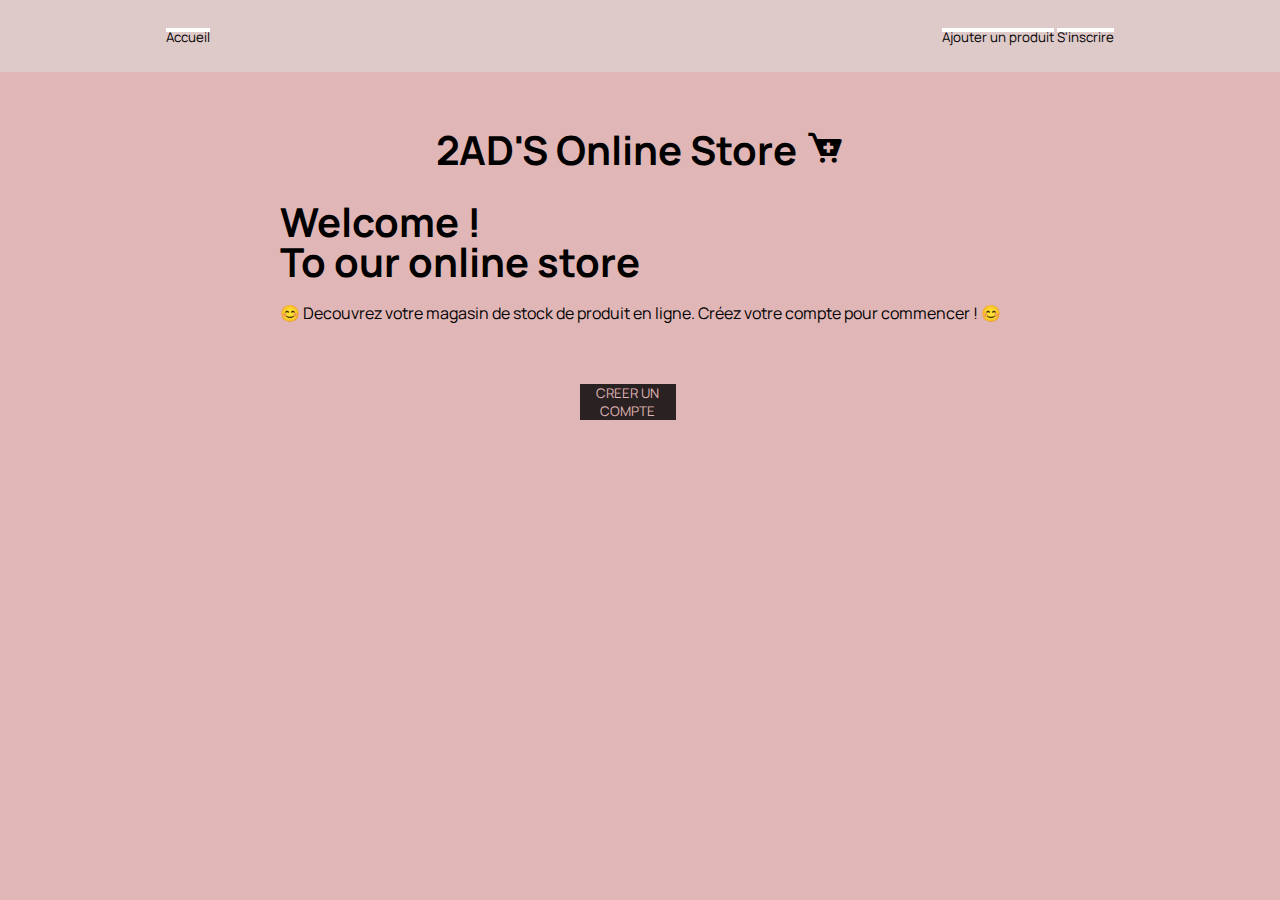
<file: index.html>
<!DOCTYPE html>
<html lang="en">
  <head>
    <meta charset="UTF-8" />
    <meta name="viewport" content="width=device-width, initial-scale=1.0" />
    <link
      href="https://unpkg.com/boxicons@2.1.4/css/boxicons.min.css"
      rel="stylesheet"
    />
    <link
      href="https://cdn.jsdelivr.net/npm/bootstrap@5.1.3/dist/css/bootstrap.min.css"
      rel="stylesheet"
      integrity="sha384-1BmE4kWBq78iYhFldvKuhfTAU6auU8tT94WrHftjDbrCEXSU1oBoqyl2QvZ6jIW3"
      crossorigin="anonymous"
    />
    <link rel="stylesheet" href="style.css" />
    <title>2AD STORE</title>
  </head>
  <body>
    <!-- menu de navigation  -->
    <header>
      <nav class="navbar navbar-light">
        <form class="">
          <button class="btn btn-outline-dark" type="button">Accueil</button>
        </form>

        <form class="">
          <button class="btn btn-outline-dark me-2" type="button">
            Ajouter un produit
          </button>
          <a href="#formulaire">
            <button
              class="btn btn-sm btn-outline-dark ms-5"
              id="signUp"
              type="button"
            >
              S'inscrire
            </button>
          </a>
        </form>
      </nav>
    </header>

    <!-- intro  & sign in before sign up form -->
    <div class="container">
      <div class="item">
        <h2>
          2AD'S Online Store
          <span class="logo-icon"><i class="bx bxs-cart-add"></i></span>
        </h2>

        <div class="text-item">
          <h2>
            Welcome ! <br />
            <span>To our online store</span>
          </h2>
          <p>
            😊 Decouvrez votre magasin de stock de produit en ligne. Créez
            votre compte pour commencer ! 😊
          </p>
        </div>
       
      </div>
      <div class="creation-compte">
        <a href="#formulaire"
          ><button
            class="btn btn-sm btn-outline-dark ms-5"
            id="creerCompte"
            type="button"
          >
            Creer un compte
          </button></a
        >
      </div>
      <div class="formulaire" id="formulaire">
        <h2>Inscription</h2>
        <form  action=""  method="" id="form">
          <div class="mb-2">
            <label for="prenom" class="form-label">Prenom</label>
            <input
              type="text"
              class="form-control"
              id="prenom"
              aria-describedby="prenomHelp"
            />
            <div id="prenomHelp" class="form-text">
            
            </div>
          </div>
          <div class="mb-2">
            <label for="nom" class="form-label">Nom</label>
            <input
              type="text"
              class="form-control"
              id="nom"
              
              aria-describedby="nomHelp"
            />
            <div id="nomHelp" class="form-text">
             
            </div>
          </div>
          <div class="mb-2">
            <label for="email" class="form-label">Email</label>
            <input
              type="email"
              class="form-control"
              id="email"
              aria-describedby="emailHelp"
            />
            <div id="emailHelp" class="form-text">
             
            </div>
          </div>
          <div class="mb-2">
            <label for="Password" class="form-label">Mot de pass</label>
            <input type="password" class="form-control" id="Password"  />
          </div>
          <div id="mdpHelp" class="form-text  ">
            
          </div>
          <div class="mb-2">
            <label for="confirmation" class="form-label">Confirmation</label>
            <input type="password" class="form-control" id="confirmation"  />
          </div>
          <div id="confirmHelp" class="form-text">
            
          </div>
          <div class="mb-2 form-check moreInfos">
            <label>Photo de profil : <input type="file" id="photo" accept="image/*" required></label><br>
          </div>
          
          <button type="submit" class="btn btn-primary">Valider</button>
          <div class="form-status"></div>
          
        </form>
        
      
    </div>
    <div id="progressContainer">
      <div id="progressBar">0%</div>
    </div>
  </div>
    <!-- Sign up part with form hidden then -->

    <script src="index.js"></script>
    <script
      src="https://cdn.jsdelivr.net/npm/bootstrap@5.1.3/dist/js/bootstrap.bundle.min.js"
      integrity="sha384-ka7Sk0Gln4gmtz2MlQnikT1wXgYsOg+OMhuP+IlRH9sENBO0LRn5q+8nbTov4+1p"
      crossorigin="anonymous"
    ></script>
  </body>
</html>
</file>
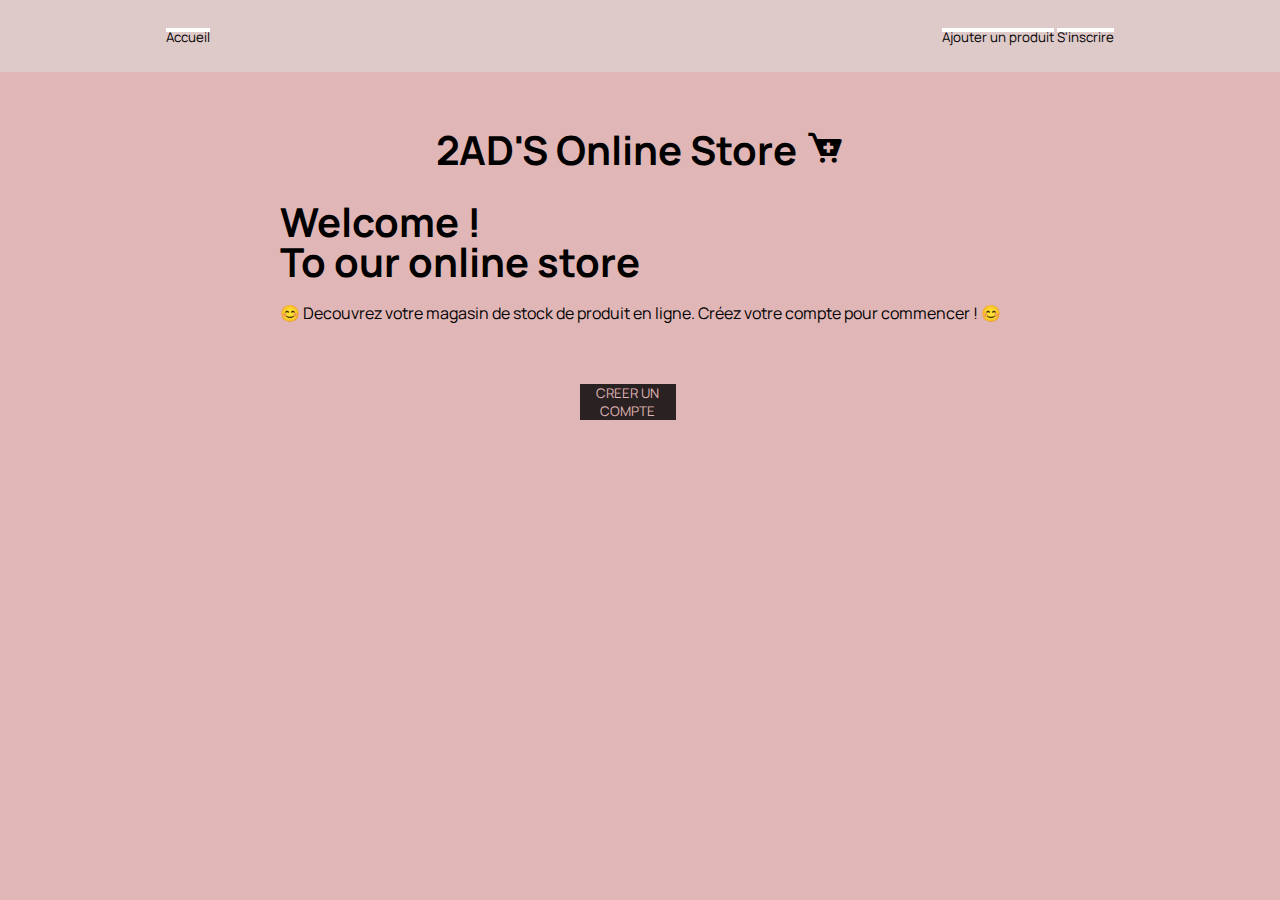
<file: accueil.html>
<!DOCTYPE html>
<html lang="en">
  <head>
    <meta charset="UTF-8" />
    <meta name="viewport" content="width=device-width, initial-scale=1.0" />
    <link
      href="https://unpkg.com/boxicons@2.1.4/css/boxicons.min.css"
      rel="stylesheet"
    />
    <link
      href="https://cdn.jsdelivr.net/npm/bootstrap@5.1.3/dist/css/bootstrap.min.css"
      rel="stylesheet"
      integrity="sha384-1BmE4kWBq78iYhFldvKuhfTAU6auU8tT94WrHftjDbrCEXSU1oBoqyl2QvZ6jIW3"
      crossorigin="anonymous"
    />
    <link rel="stylesheet" href="style.css" />
    <title>2AD STORE</title>
  </head>
  <body>
    <!-- menu de navigation  -->
    <header>
      <nav class="navbar navbar-light">
        <form class="">
          <button class="btn btn-outline-dark" type="button">Accueil</button>
        </form>

        <form class="">
          <button class="btn btn-outline-dark me-2" id="add-product" type="button">
            Ajouter un produit
          </button>
          <a href="#">
            <button
              class="btn btn-sm btn-outline-dark ms-5"
              id="logOut"
              type="button"
            >
              Deconnexion
            </button>
          </a>
        </form>
      </nav>
    </header>

    <!-- WELCOMING USER -->
    <div class=" home container" id="home">
      <div class="item">
        <h2>
          Bienvenue chez 2AD'S Online Store <span class="logo-icon"><i class="bx bxs-cart-add"></i></span> <br />
          <span id = "user-prenom"></span>
          <span id = "user-name"></span>
          
          <img class="photo" id="photo" src="" alt="Photo de profil de AAD" >
          
        </h2>

         <div class="accueil text-item ">
          <h2>
            Information personnels !
          </h2>
          <p>
           Nom : <span id = "username"></span>
          </p>
          <p>
           Prenom : <span id = "userprenom"></span>
          </p>
          <p>
           Email : <span id = "user-email"></span>
          </p>
          <img class="photo" id="userphoto" src="" alt="Photo de profil de AAD">
          
        </div> 
       
      </div>
      
  </div>
    <!-- formulaire de produit form hidden then -->
     <section id="produit">
      <h2 class="product-head">Gestion de Produits
      </h2>
       <div class="section-produit">
       
      
        <form   id="form-produit">
          <div class="mb-2">
            <label for="Nom-produit" class="form-label">Nom du produit</label>
            <input
              type="text"
              class="form-control"
              id="Nom-produit"
              required
            />
            
            </div>
          
          <div class="mb-2">
            <label for="Quantity" class="form-label">Quantité en stock </label>
            <input
              type="text"
              class="form-control"
              id="Quantity"
              required
            />
           
          </div>
          <div class="mb-2">
            <label for="description" class="form-label">Libellé</label> <br>
            <input type="text" name="description" id="description" placeholder="A propos du produit..." >
           
          </div>
          
           <button type="submit" class="btn btn-primary">Créer le produit</button>
          
        </form>
  
          <table>
            <thead>
              <tr>
                <th>Nom du produit</th>
                <th>Quantité en stock</th>
                <th >Libellé</th>
                <th>Actions</th>
              </tr>
            </thead>
            <tbody id="tbody">
              
              
            </tbody>
          </table>
  
      </div>
    </div>
     </section>
    
   
  


    <script src="accueil.js"></script>
    <script
      src="https://cdn.jsdelivr.net/npm/bootstrap@5.1.3/dist/js/bootstrap.bundle.min.js"
      integrity="sha384-ka7Sk0Gln4gmtz2MlQnikT1wXgYsOg+OMhuP+IlRH9sENBO0LRn5q+8nbTov4+1p"
      crossorigin="anonymous"
    ></script>
  </body>
</html>
</file>
<file: style.css>
@import url("https://fonts.googleapis.com/css2?family=Caveat:wght@400..700&family=Manrope:wght@200..800&family=Montserrat:ital,wght@0,100..900;1,100..900&family=Poppins:ital,wght@0,100;0,200;0,300;0,400;0,500;0,600;0,700;0,800;0,900;1,100;1,200;1,300;1,400;1,500;1,600;1,700;1,800;1,900&family=Roboto:ital,wght@0,100..900;1,100..900&display=swap");
* {
  margin: 0;
  padding: 0;
  box-sizing: border-box;
  font-family: "Manrope", sans-serif;
}

body {
  height: 100vh;
  width: 100%;
  background: #e1b6b6;
}

header{
  width: 100%;
  padding: 25px 13%;
  margin-bottom: 30px;
  background: #decdcddc;
}

.btn {
  color: #000;
  background: #fff;
  border: none;
  height: 16%;

}

.navbar  {
  display: flex;
  flex-direction: row;
  justify-content: space-between;
}

.btn:hover, .btn:active {
  background-color: #000;
  color: #e1b6b6;
  transition: 0.3s;
  font-weight: bold;
}

.container {
 display: flex;
 flex-direction: column;
 justify-content: center;
 align-items: center;
}

.item {
  width: 100%;
  color: #000;
  padding: 20px 0;
  font-size: 1.3em;
  display: flex;
  justify-content: flex-start;
  gap: 25px;
  align-items: center;
  flex-direction: column;
}



.creation-compte {
  display: flex;
  align-items: center;
  justify-content: center;
  margin-top: 20px ;
  margin-bottom: 30px;
}

.creation-compte .btn {
  text-align: center;
  background: #000000d0;
  color: #e1b6b6;
  width: 80%;
  text-transform: uppercase;
}
.creation-compte .btn:hover {
  background: #fff;
  color: #000;
  width: 80%;
  text-transform: lowercase;
  transition: 0.3s;
}

.formulaire {
  display: none;
  padding: 40px 0;
  width: 30%;
  height: 100vh;
}

.formulaire form  {
font-size: 12px;
}

.formulaire h2 {
  text-align: center;
  margin-bottom: 10px;
}


.item h2 {
  font-size: 40px;
}
.item h2 .logo-icon {
  font-size: 40px;
}

.text-item h2 {
  font-size: 40px;
  line-height: 1;
}
.text-item p {
  font-size: 16px;
  margin: 20px 0;
}

.form-status {
  margin: 10px 0;
}

#progressContainer {
  width: 100%;
  background-color: #eee;
  border-radius: 35px;
  overflow: hidden;
  display: none;
  margin-bottom: 10px;
}

#progressBar {
  font-size: 8px;
  width: 100%;
  height: 10%;
  background-color: #000;
  text-align: center;
  color: #e1b6b6;
  line-height: px;
  transition: width 0.3s;
}

.moreInfos .CGU {
 cursor: pointer;

}

.home {
  display: flex;
  flex-direction: row;
  padding: 40px;
  margin-bottom: 40px;
  background: #dcd2d252;
}

.photo {
  width:140px; 
  height:25vh; 
  object-fit:center; 
  border-radius: 50%;
}

.product-head {
  text-align: center;
  margin-bottom: 40px;
  padding-top: 20px;
}

.section-produit {
 display: flex;
 flex-direction: row;
 justify-content: space-around;
 align-items: center;
  width: 100vw;
}

/* .accueil {
  display: flex;
  flex-direction: column;
  justify-content: center;
  align-items: center;
} */

table {
  width: 40vw;
  border-collapse: collapse;
  background-color: #dcd2d2;
  box-shadow: 0 2px 8px rgba(0,0,0,0.1);
}

th, td {
  padding: 15px;
  text-align: left;
  border-bottom: 1px solid #ddd;
}

th {
  background-color: #000;
  color: #e1b6b6;
  text-transform: uppercase;
}

tr:hover {
  background-color: #f1f1f1;
}

#produit {
  display: none;
  background: #dcd2d252;
 
}

.actions {
  display: flex;
  gap: 5px;
  margin-right: 5px;
  padding: 6px 12px;
  border-radius: 4px;
}

#form-produit {
  width: 30vw;
}
</file>
